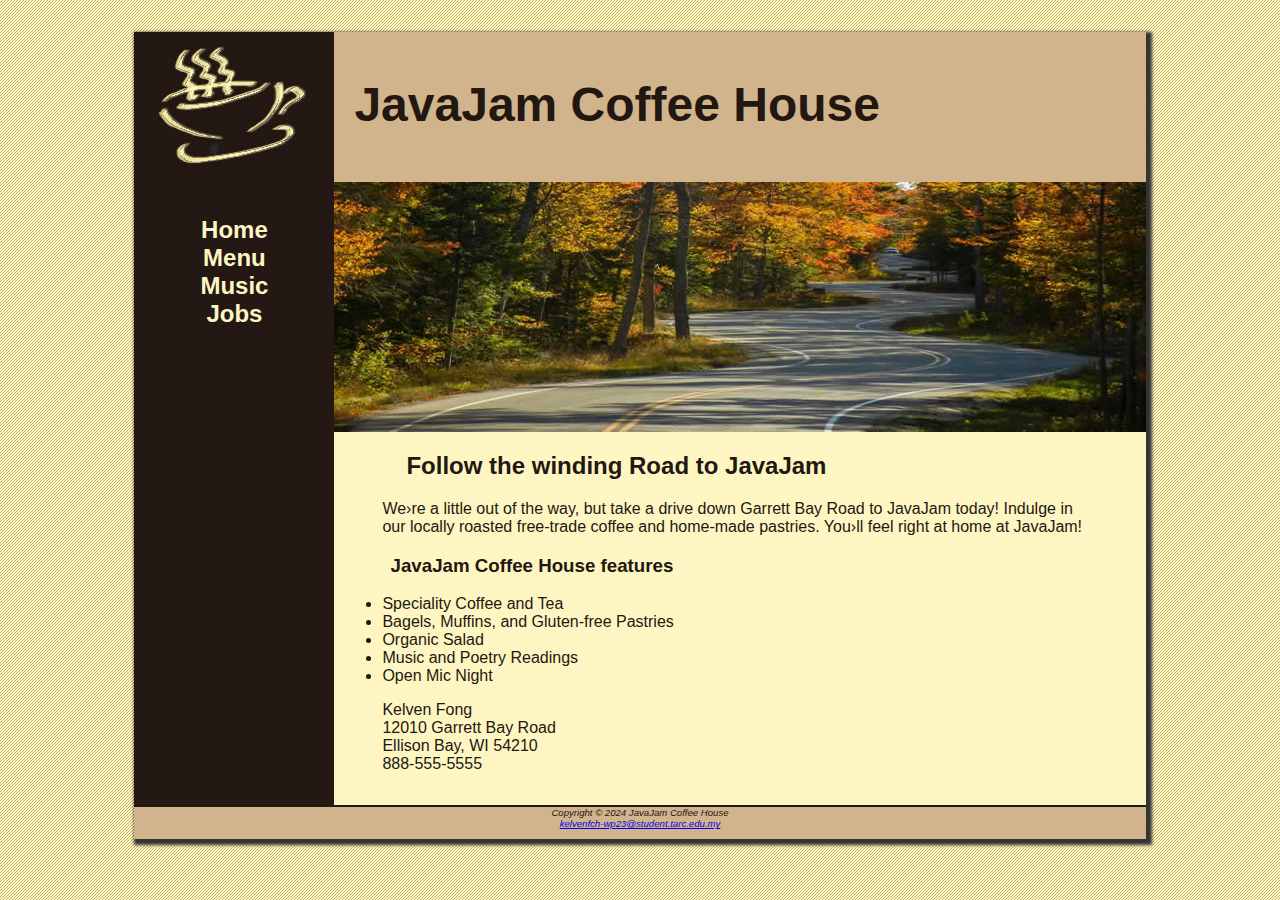
<file: index.html>
<!DOCTYPE html>
<html>
    <head>
        <meta charset="UTF-8">
        <title>JavaJam Coffee House</title>
        <link rel="stylesheet" href="javajam.css">
        <style>
            body {
                color: #221811;
            }
        </style>
    </head>
    <body>
        <div id="wrapper">
        <header>
            <h1 style="color:#221811">JavaJam Coffee House</h1>
        </header>
        <nav>
            <ul>
             <li><a href="index.html">Home</a></li>
             <li><a href="menu.html">Menu</a></li>
             <li><a href="music.html">Music</a></li>
             <li><a href="jobs.html">Jobs</a></li>
            </ul>
        </nav>
        <main>
            <div id="heroroad"></div>
            <h2>Follow the winding Road to JavaJam</h2>
            <p>
                We&rsaquo;re a little out of the way, but take a drive down Garrett Bay Road to JavaJam
                today! Indulge in our locally roasted free-trade coffee and home-made pastries.
                You&rsaquo;ll feel right at home at JavaJam!
            </p>
            <h3>JavaJam Coffee House features</h3>
            <ul>
                <li>Speciality Coffee and Tea</li>
                <li>Bagels, Muffins, and Gluten-free Pastries</li>
                <li>Organic Salad</li>
                <li>Music and Poetry Readings</li>
                <li>Open Mic Night</li>
            </ul>
            <div>
                Kelven Fong<br>
                12010 Garrett Bay Road<br>
                Ellison Bay, WI 54210<br>
                888-555-5555
            </div>
        </main>
        <footer>
                    Copyright &copy; 2024 JavaJam Coffee House<br>
                    <a href="mailto:kelvenfch-wp23@student.tarc.edu.my">kelvenfch-wp23@student.tarc.edu.my</a>
        </footer>
        </div>
    </body>
</html>
</file>
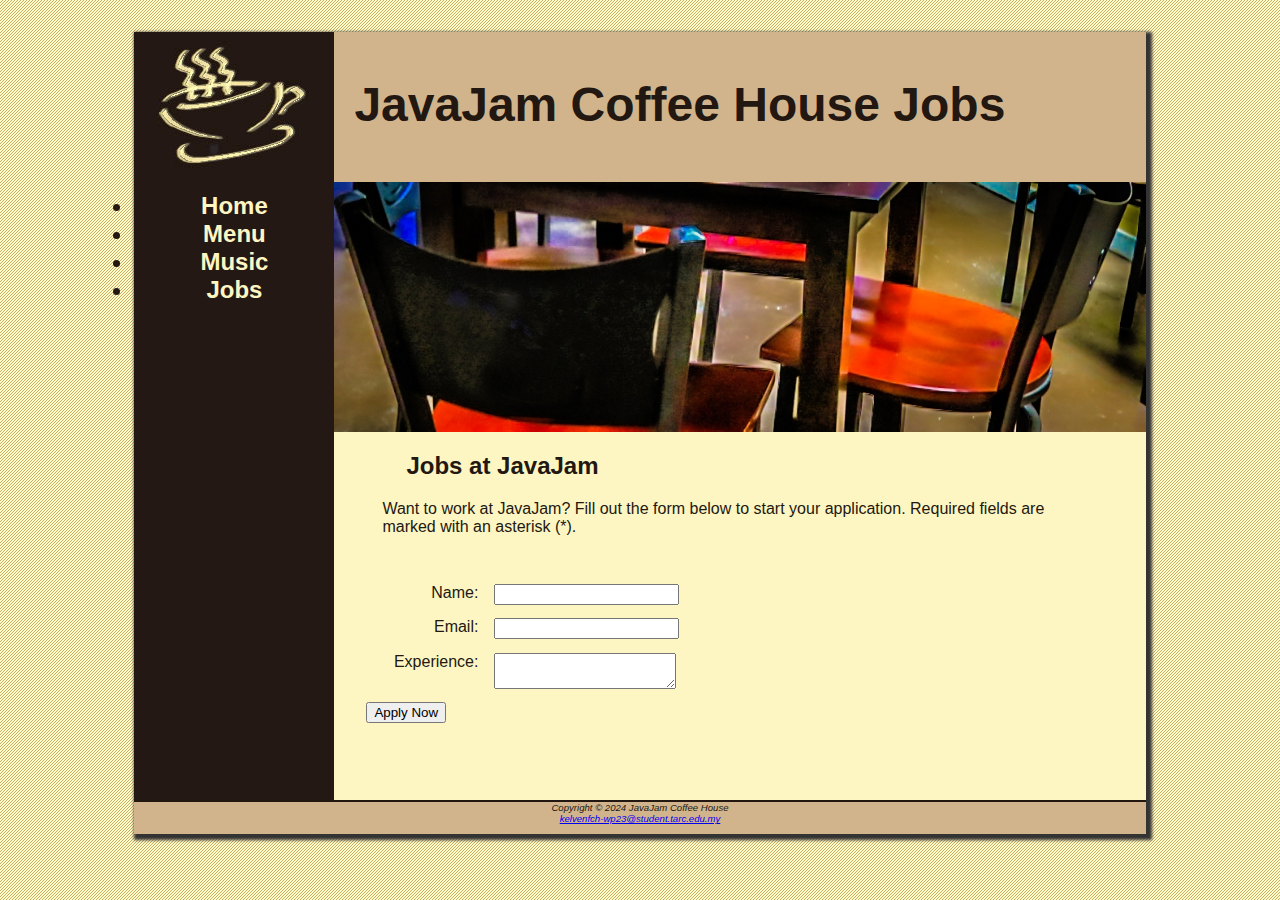
<file: jobs.html>
<!DOCTYPE html>
<html>
    <head>
        <meta charset="UTF-8">
        <title>JavaJam Coffee House Menu</title>
        <link rel="stylesheet" href="javajam.css">
    </head>
    <body>
        <div id="wrapper">
        <header>
            <h1>JavaJam Coffee House Jobs</h1>
        </header>
        <nav>
            <li><a href="index.html">Home</a></li>
            <li><a href="menu.html">Menu</a></li>
            <li><a href="music.html">Music</a></li>
            <li><a href="jobs.html">Jobs</a></li>
        </nav>
        <main>
            <div id="herojobs"></div>
            <h2>Jobs at JavaJam</h2>
            <p>
                Want to work at JavaJam? Fill out the form below to start your application. 
                Required fields are marked with an asterisk (*).
            </p>
            <form method="post" action="https://webdevbasics.net/scripts/javajam8.php">
                <label for="myName">Name:</label>
                <input type="text" id="myName" name="myName" required="required">

                <label for="myEmail">Email:</label>
                <input type="email" id="myEmail" name="myEmail" required="required">

                <label for="myExperience">Experience:</label>
                <textarea id="myExperience" name="myExperience" rows="2" cols="20"></textarea>

                <input type="submit" value="Apply Now">
            </form>
        </main>
        <footer>
                    Copyright &copy; 2024 JavaJam Coffee House<br>
                    <a href="mailto:kelvenfch-wp23@student.tarc.edu.my">kelvenfch-wp23@student.tarc.edu.my</a>
        </footer>
        </div>
    </body>
</html>
</file>
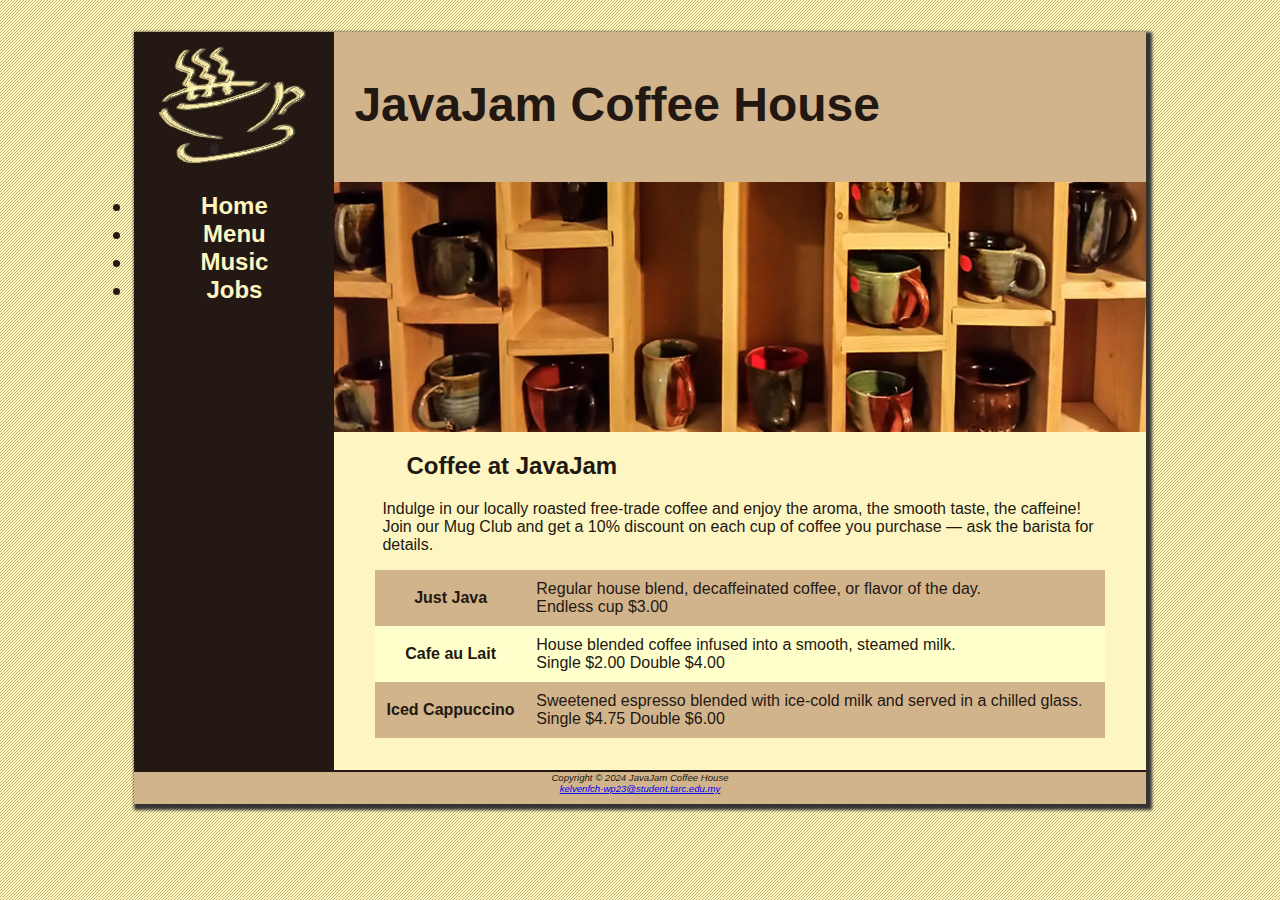
<file: menu.html>
<!DOCTYPE html>
<html>
    <head>
        <meta charset="UTF-8">
        <title>JavaJam Coffee House Menu</title>
        <link rel="stylesheet" href="javajam.css">
    </head>
    <body>
        <div id="wrapper">
        <header>
            <h1>JavaJam Coffee House</h1>
        </header>
        <nav>
            <li><a href="index.html">Home</a></li>
            <li><a href="menu.html">Menu</a></li>
            <li><a href="music.html">Music</a></li>
            <li><a href="jobs.html">Jobs</a></li>
        </nav>
        <main>
            <div id="heromugs"></div>
            <h2>Coffee at JavaJam</h2>
            <p>
            Indulge in our locally roasted free-trade coffee and enjoy the aroma, the smooth
            taste, the caffeine! Join our Mug Club and get a 10% discount on each cup of
            coffee you purchase &mdash; ask the barista for details.
            </p>
            <table>
                <tr>
                    <th>Just Java</th>
                    <td>Regular house blend, decaffeinated coffee, or flavor of the day.
                        <br>Endless cup $3.00</td>
                </tr>
                <tr>
                    <th>Cafe au Lait</th>
                    <td>House blended coffee infused into a smooth, steamed milk.
                        <br>Single $2.00 Double $4.00</td>
                </tr>
                <tr>
                    <th>Iced Cappuccino</th>
                    <td>Sweetened espresso blended with ice-cold milk and served in a chilled glass.
                        <br>Single $4.75 Double $6.00</td>
                </tr>
            </table>
        </main>
        <footer>
                    Copyright &copy; 2024 JavaJam Coffee House<br>
                    <a href="mailto:kelvenfch-wp23@student.tarc.edu.my">kelvenfch-wp23@student.tarc.edu.my</a>
        </footer>
        </div>
    </body>
</html>
</file>
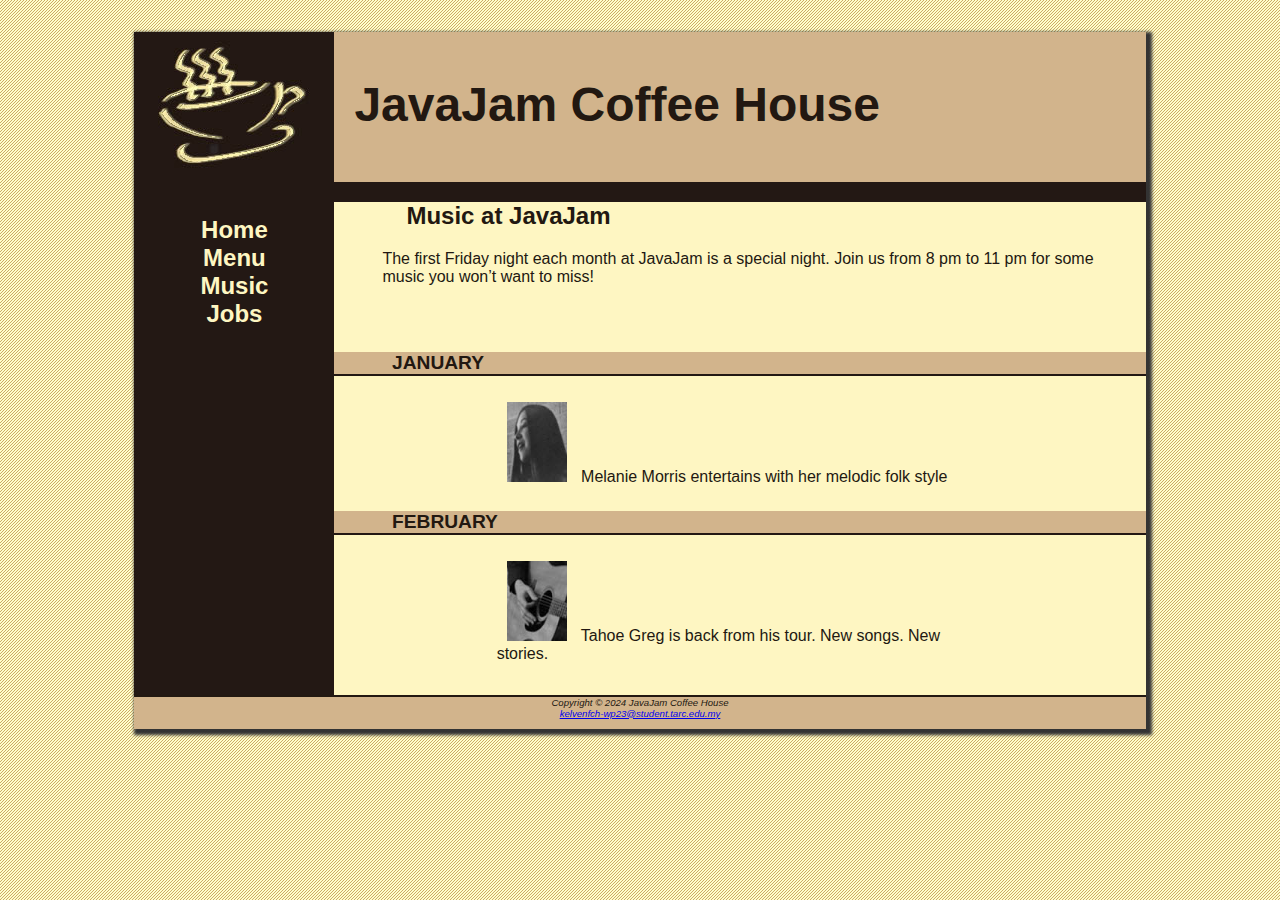
<file: music.html>
<!DOCTYPE html>
<html>
    <head>
        <meta charset="UTF-8">
        <title>JavaJam Coffee House Music</title>
        <link rel="stylesheet" href="javajam.css">
    </head>
    <body>
        <div id="wrapper">
        <header>
            <h1>JavaJam Coffee House</h1>
        </header>
        <nav>
            <ul>
             <li><a href="index.html">Home</a></li>
             <li><a href="menu.html">Menu</a></li>
             <li><a href="music.html">Music</a></li>
             <li><a href="jobs.html">Jobs</a></li>
            </ul>
        </nav>
        <main>
            <h2>Music at JavaJam</h2>
            <p>
                The first Friday night each month at JavaJam is a special night. Join us from 8 pm to 11 pm for some music you won&rsquo;t want to miss!
            </p>
            <h4>January</h4>
            <div class="details">
                <a href="images/melanie.jpg"><img class="floatleft" src="images/melaniethumb.jpg" alt="Melanie Picture" height="80" width="80"></a>
                Melanie Morris entertains with her melodic folk style
            </div>
            <h4>February</h4>
            <div class="details">
                <a href="images/greg.jpg"><img class="floatleft" src="images/gregthumb.jpg" alt="Greg Picture" height="80" width="80"></a>
                Tahoe Greg is back from his tour. New songs. New stories.
            </div>
        </main>
        <footer>
                    Copyright &copy; 2024 JavaJam Coffee House<br>
                    <a href="mailto:kelvenfch-wp23@student.tarc.edu.my">kelvenfch-wp23@student.tarc.edu.my</a>
        </footer>
        </div>
    </body>
</html>
</file>
<file: javajam.css>
*{
    box-sizing: border-box; /*To configure the browser to also include
    the value of the border and padding when calculating the width and height of an element*/
}

#heroroad {
    background-image: url("images/heroroad.jpg");
    background-size: 100% 100%;
    height: 250px;
}

#heromugs {
    background-image: url("images/heromugs.jpg");
    background-size: 100% 100%;
    height: 250px;
}

#heroguitar{
    background-image: url("images/heroguitar.jpg");
    background-size: 100% 100%;
    height: 250px;
}

#herojobs{
    background-image: url("images/herojobs.jpg");
    background-size: 100% 100%;
    height: 250px;
}

body {
    background-color: #FCEBB6;
    color:#221811;
    font-family: Verdana,Arial,sans-serif;
    background-image: url(images/background.gif);
}

header{
    background-color: #D2B48C;
    /*text-align: center;*/
    height: 150px;
    background-image: url(images/javajamlogo.jpg);
    background-repeat: no-repeat;
    display: block;
}

h1{
    /*line-height: 200%;/*line spacing:200% = double spacing*/
    padding-top: 45px;
    padding-left: 220px;
    font-size: 3em;
}

nav{
    text-align: center;
    font-weight: bold;
    font-size: 1.5em;
    padding-top: 10px;
    float: left; /*to float the elment on the left side of the container*/
    width: 200px;
    display: block;
}

nav a{
    text-decoration: none;
}

nav a:link{
    color: #FEF6C2;
}

nav a:visited{
    color: #D2B48C;
}

nav a:hover{
    color: #CC9933;
}

nav ul{
    list-style-type: none;
    padding-left: 0%;
}

footer{
    background-color: #D2B48C;
    font-size: .60em;
    text-align: center;
    font-style: italic;
    padding-bottom: 10px;
    border-top: 2px solid #221811;
}

#wrapper {
    width: 80%;
    margin-left: auto;
    margin-right: auto;
    background-color: #231814;
    min-width: 900px;
    max-width: 1280px;
    box-shadow: 3px 3px 3px 3px #333333;

}

h4{
    background-color: #D2B48C;
    font-size: 1.2em;
    padding-left: .5em;
    padding-bottom: 0;
    text-transform: uppercase;
    border-bottom: 2px solid #231814;
    clear:left; /*used to terminate or clear a field*/

}

main{
    padding-left: 0%;
    padding-right: 0%;
    padding-bottom: 2em;
    margin-left: 200px;
    padding-top: 0%;
    background-color: #FEF6C2;
    display: block;
}

main h2, main h3, main h4, main p, main div, main ul, main dl{
    padding-left: 3em;
    padding-right: 3em;
}

.details{
    padding-left: 20%;
    padding-right: 20%;
    overflow: auto; /*to configure how content should display if it is too large for the allocate area*/
}

img{
    padding-left: 10px;
    padding-right: 10px;
}

table{
    margin-left: auto;
    margin-right: auto;
    width: 90%;
    background-color: #FFFFCC;
    border-spacing: 0;
}

td, th{
    padding: 10px; /*padding configure to all sides*/
}

tr:nth-of-type(odd) {
    background-color: #D2B48C;
}

form{
    padding: 2em; /*This padding doesn't have a stated direction meaning that it will affect all side, right, left, top, bottom*/
}

label{
    float: left;
    display: block;
    text-align: right;
    padding-right: 1em;
    width: 8em;
}

input, textarea{
    display: block;
    margin-bottom: 1em;
}

#mySubmit{
    margin-left: 9.5em;
}
</file>
